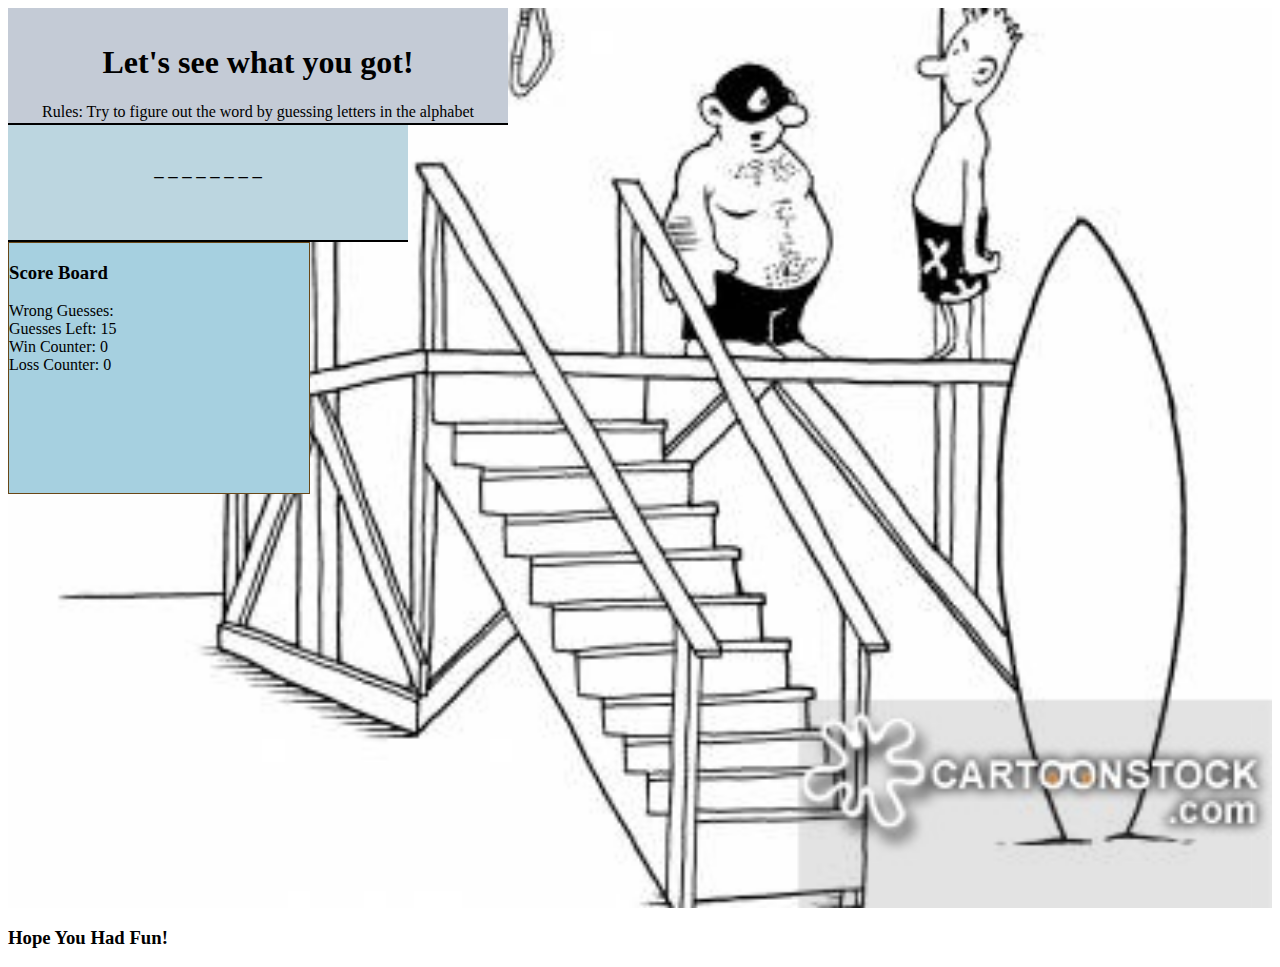
<file: index.html>
<!DOCTYPE html>
<html>
<head>
<meta charset="UTF-8">
<link rel="stylesheet" type="text/css" href="assets/css/style.css">
<link rel="stylesheet" type="text/css" href="assets/css/reset.css">
	<title>Word Guessing</title>
</head>
<div class="container">

<div id="title">
<h1>Let's see what you got!</h1>
<p>Rules: Try to figure out the word by guessing letters in the alphabet</p>
</div>
		<div id="panel-body">
	   				<h3 id="wordToGuess"> __ __ __ __ __ __ __ __ __ __ </h3> 
	  	</div>
	  			<div id="scoreboard">
	  			<h3>Score Board</h3>
	  			<div>Wrong Guesses: <span id="wrongGuesses"></span></div>
				<div>Guesses Left: <span id="numGuesses"></span></div>
				<div>Win Counter: <span id="winCounter"></span></div>
				<div>Loss Counter: <span id="lossCounter"></span></div>
			</div>
			



</div>

<script src="assets/javascript/game.js"></script>

<script src="https://code.jquery.com/jquery-3.2.1.js"></script>

</body>
<footer>
	<div class="foot">
	<p><h3> Hope You Had Fun!</h3></p>
	</div>
</footer>

</html>
</file>
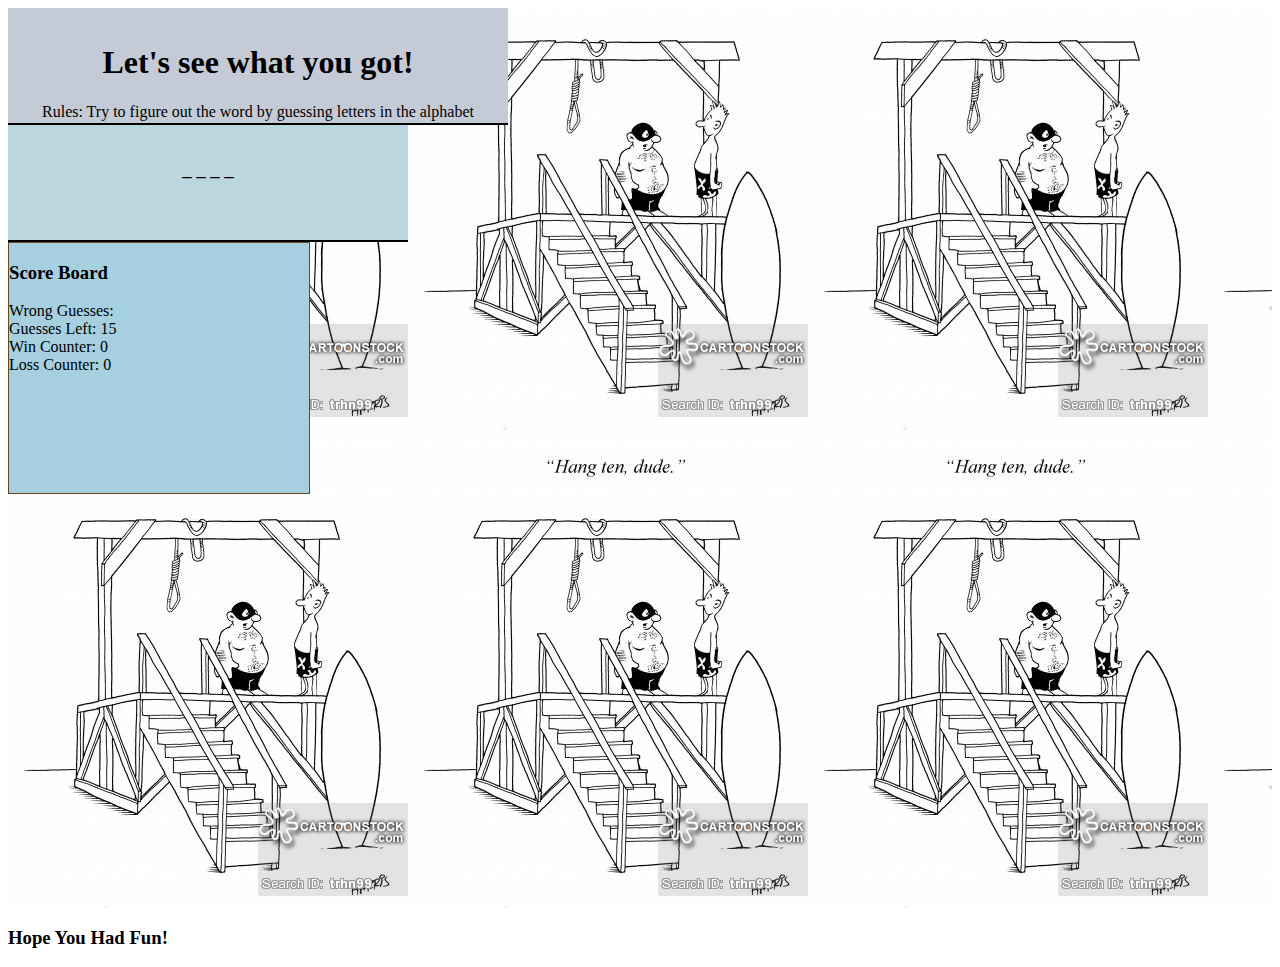
<file: assets/index.html>
<!DOCTYPE html>
<html>
<head>
<meta charset="UTF-8">
<link rel="stylesheet" type="text/css" href="css/reset.css">
	<title>Word Guessing</title>
</head>
<div class="container">

<div id="title">
<h1>Let's see what you got!</h1>
<p>Rules: Try to figure out the word by guessing letters in the alphabet</p>
</div>
		<div id="panel-body">
	   				<h3 id="wordToGuess"> __ __ __ __ __ __ __ __ __ __ </h3> 
	  	</div>
	  			<div id="scoreboard">
	  			<h3>Score Board</h3>
	  			<div>Wrong Guesses: <span id="wrongGuesses"></span></div>
				<div>Guesses Left: <span id="numGuesses"></span></div>
				<div>Win Counter: <span id="winCounter"></span></div>
				<div>Loss Counter: <span id="lossCounter"></span></div>
			</div>
			



</div>

<script src="javascript/game.js"></script>

<script src="https://code.jquery.com/jquery-3.2.1.js"></script>

</body>
<footer>
	<div class="foot">
	<p><h3> Hope You Had Fun!</h3></p>
	</div>
</footer>

</html>
</file>
<file: assets/css/style.css>
.container {
  height: 900px;
  background-image: url(../image/hm.jpg);
  background-repeat: no-repeat;
  background-position: center;
  background-size: cover;
  box-sizing: border-box;
}

#scoreboard{
  float: left;
  width: 300px;
  height: 250px;
  background-color: #a6d0e0;
  border: 1px solid #694717;
}
#title{
  padding-top: 15px;
  text-align: center;
  width: 500px;
  height: 100px;
  background-color: #c4cbd6;
  border-bottom: 2px solid #000000;
}

#panel-body{
  padding-top: 15px;
  text-align: center;
  width: 400px;
  height: 100px;
  background-color: #bcd6e0;
  border-bottom: 2px solid #000000;
}
</file>
